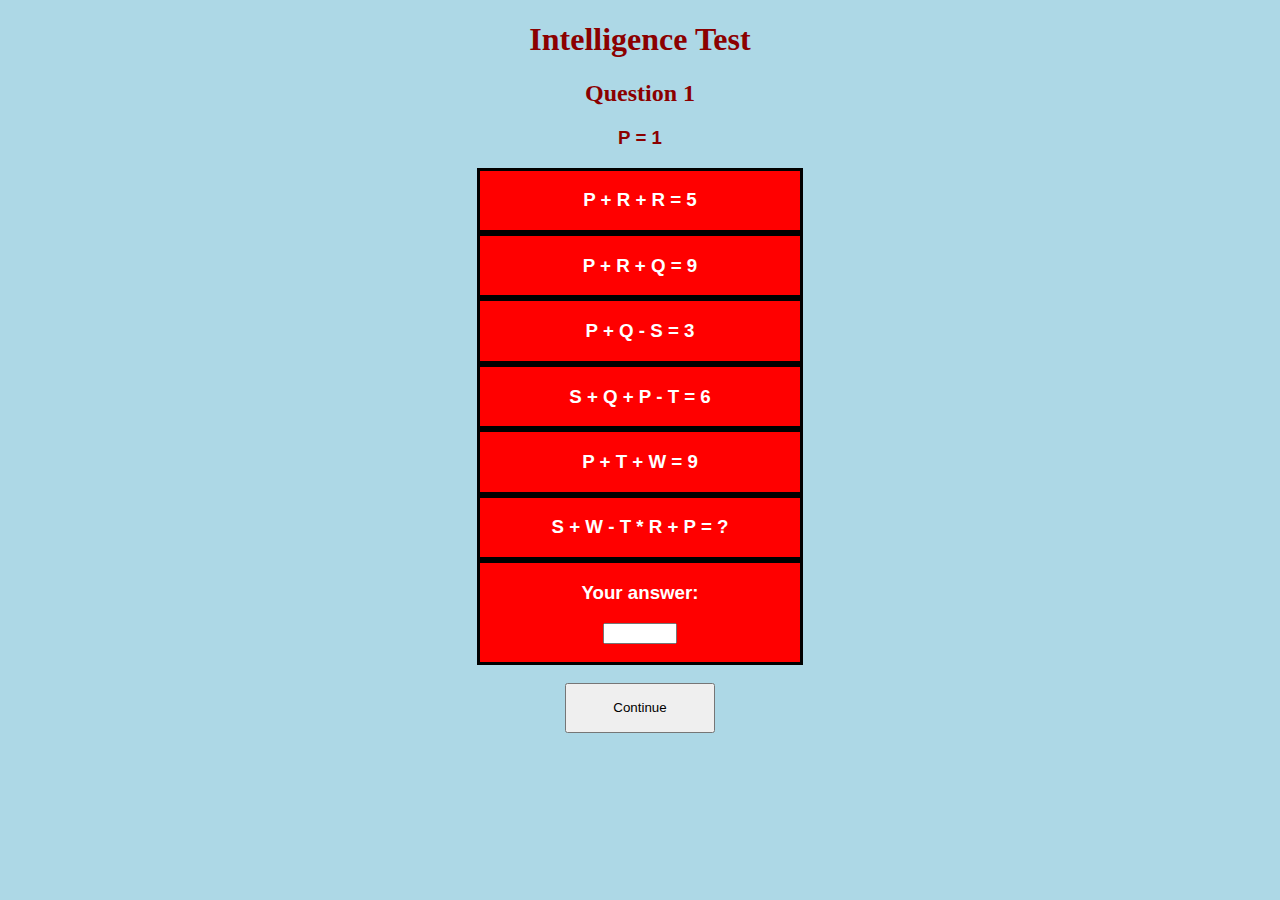
<file: index.html>
<!DOCTYPE html>
<!-- Author: Chad Wilson -->
<html>
  <head>
    <title>Intelligence Test Q1</title>
    <meta charset="UTF-8">
    <link rel="stylesheet" href="style.css" />
    <script type="text/javascript" src="index.js"></script>
  </head>
  <body lang="en-US">
    <h1 class="color align">Intelligence Test</h1>
    <h2 class="color align">Question 1</h2>
    <h3 class="color align">P = 1</h3>
    <nav>
      <div class="border">
        <h3 class="color_in_div align">P + R + R = 5</h3>
      </div>
      <div class="border">
        <h3 class="color_in_div align">P + R + Q = 9</h3>
      </div>
      <div class="border">
        <h3 class="color_in_div align">P + Q - S = 3</h3>
      </div>
      <div class="border">
        <h3 class="color_in_div align">S + Q + P - T = 6</h3>
      </div>
      <div class="border">
        <h3 class="color_in_div align">P + T + W = 9</h3>
      </div>
      <div class="border">
        <h3 class="color_in_div align">S + W - T * R + P = ?</h3>
      </div>
      <div class="border">
        <h3 class="color_in_div align">Your answer:</h3>
        <input type="text" id="Q1input" class="input_text_align"
        oninput="Q1_validation();">
        <br>
        <div class="div_span_align">
        <span id="Q1AnswerError" class="color_in_div">
          Error Placeholder (hidden)
        </span>
        <span id="Q1AnswerCorrect" class="color_in_div">
          Correct!
        </span>
        </div>
      </div>
    </nav>
    <br>
    <input type="button" class="input_button_align" value="Continue" id="Q1_button"
    onclick="Q1_button_clicked();">
  </body>
</html>
</file>
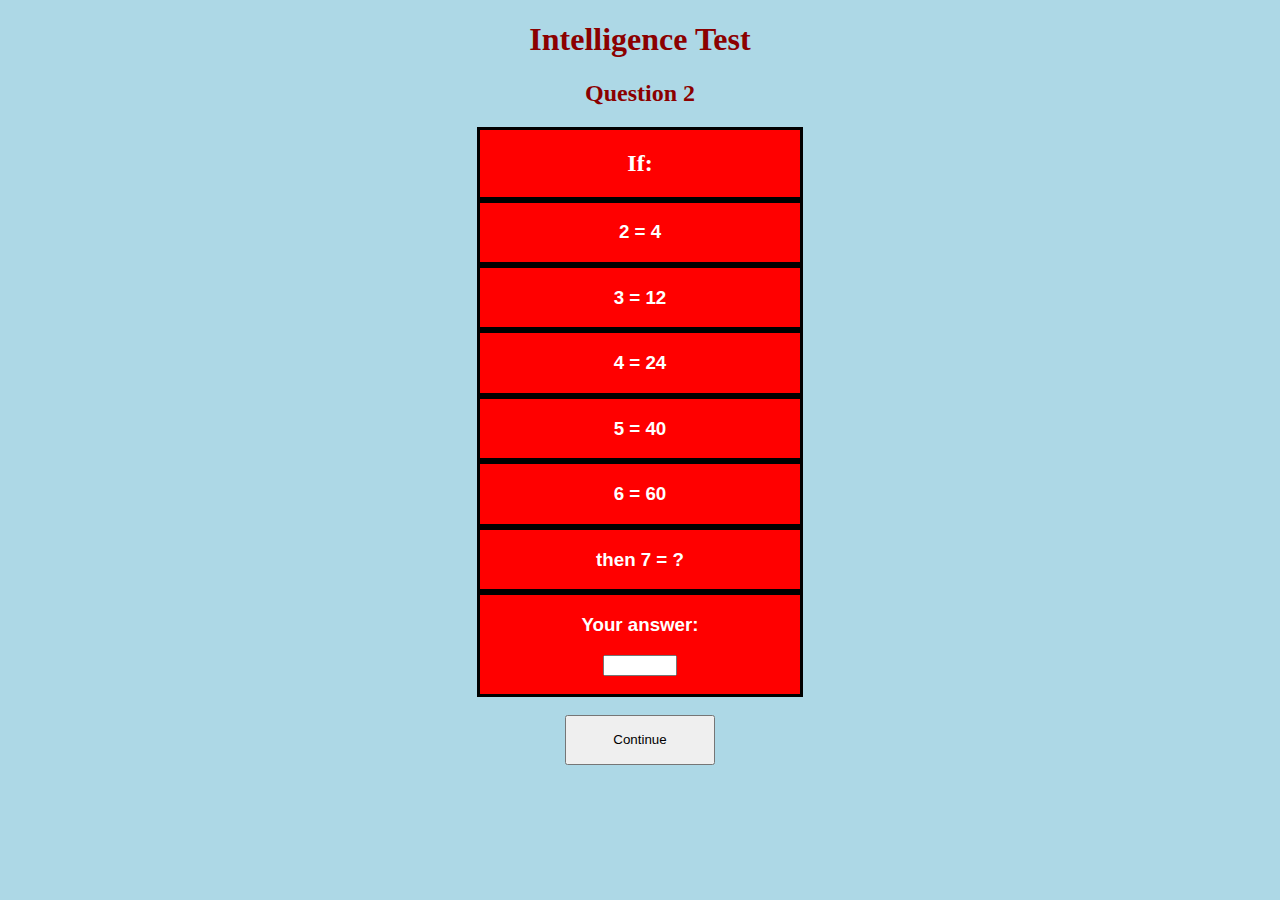
<file: question2.html>
<!DOCTYPE html>
<!-- Author: Chad Wilson -->
<html>
  <head>
    <title>Intelligence Test Q2</title>
    <meta charset="UTF-8">
    <link rel="stylesheet" href="style.css" />
    <script type="text/javascript" src="index.js"></script>
  </head>
  <body lang="en-US">
    <h1 class="color align">Intelligence Test</h1>
    <h2 class="color align">Question 2</h2>
    <nav>
      <div class="border">
        <h2 class="color_in_div align">If:</h2>
      </div>
      <div class="border">
        <h3 class="color_in_div align">2 = 4</h3>
      </div>
      <div class="border">
        <h3 class="color_in_div align">3 = 12</h3>
      </div>
      <div class="border">
        <h3 class="color_in_div align">4 = 24</h3>
      </div>
      <div class="border">
        <h3 class="color_in_div align">5 = 40</h3>
      </div>
      <div class="border">
        <h3 class="color_in_div align">6 = 60</h3>
      </div>
      <div class="border">
        <h3 class="color_in_div align">then 7 = ?</h3>
      </div>
      <div class="border">
        <h3 class="color_in_div align">Your answer:</h3>
        <input type="text" id="Q2input" class="input_text_align"
        oninput="Q2_validation();">
        <br>
        <div class="div_span_align">
        <span id="Q2AnswerError" class="color_in_div">
          Error Placeholder (hidden)
        </span>
        <span id="Q2AnswerCorrect" class="color_in_div">
          Correct!
        </span>
        </div>
      </div>
    </nav>
    <br>
    <input type="button" class="input_button_align" value="Continue"
    onclick="Q2_button_clicked();">
  </body>
</html>
</file>
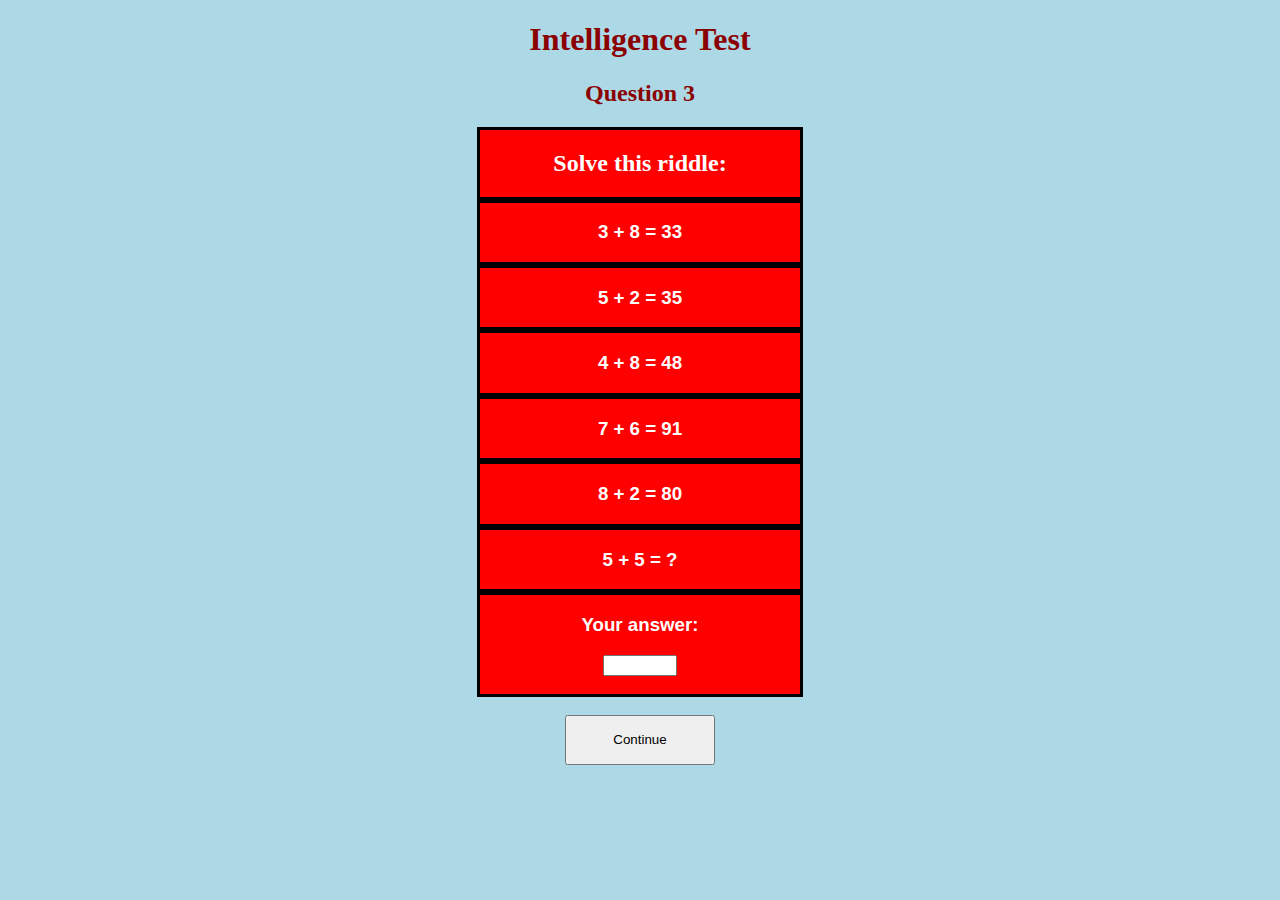
<file: question3.html>
<!DOCTYPE html>
<!-- Author: Chad Wilson -->
<html>
  <head>
    <title>Intelligence Test</title>
    <meta charset="UTF-8">
    <link rel="stylesheet" href="style.css" />
    <script type="text/javascript" src="index.js"></script>
  </head>
  <body lang="en-US">
    <h1 class="color align">Intelligence Test</h1>
    <h2 class="color align">Question 3</h2>
    <nav>
      <div class="border">
        <h2 class="color_in_div align">Solve this riddle:</h2>
      </div>
      <div class="border">
        <h3 class="color_in_div align">3 + 8 = 33</h3>
      </div>
      <div class="border">
        <h3 class="color_in_div align">5 + 2 = 35</h3>
      </div>
      <div class="border">
        <h3 class="color_in_div align">4 + 8 = 48</h3>
      </div>
      <div class="border">
        <h3 class="color_in_div align">7 + 6 = 91</h3>
      </div>
      <div class="border">
        <h3 class="color_in_div align">8 + 2 = 80</h3>
      </div>
      <div class="border">
        <h3 class="color_in_div align">5 + 5 = ?</h3>
      </div>
      <div class="border">
        <h3 class="color_in_div align">Your answer:</h3>
        <input type="text" id="Q3input" class="input_text_align"
        oninput="Q3_validation();">
        <br>
        <div class="div_span_align">
        <span id="Q3AnswerError" class="color_in_div">
          Error Placeholder (hidden)
        </span>
        <span id="Q3AnswerCorrect" class="color_in_div">
          Correct!
        </span>
        </div>
      </div>
    </nav>
    <br>
    <input type="button" class="input_button_align" value="Continue"
    onclick="Q3_button_clicked();">
  </body>
</html>
</file>
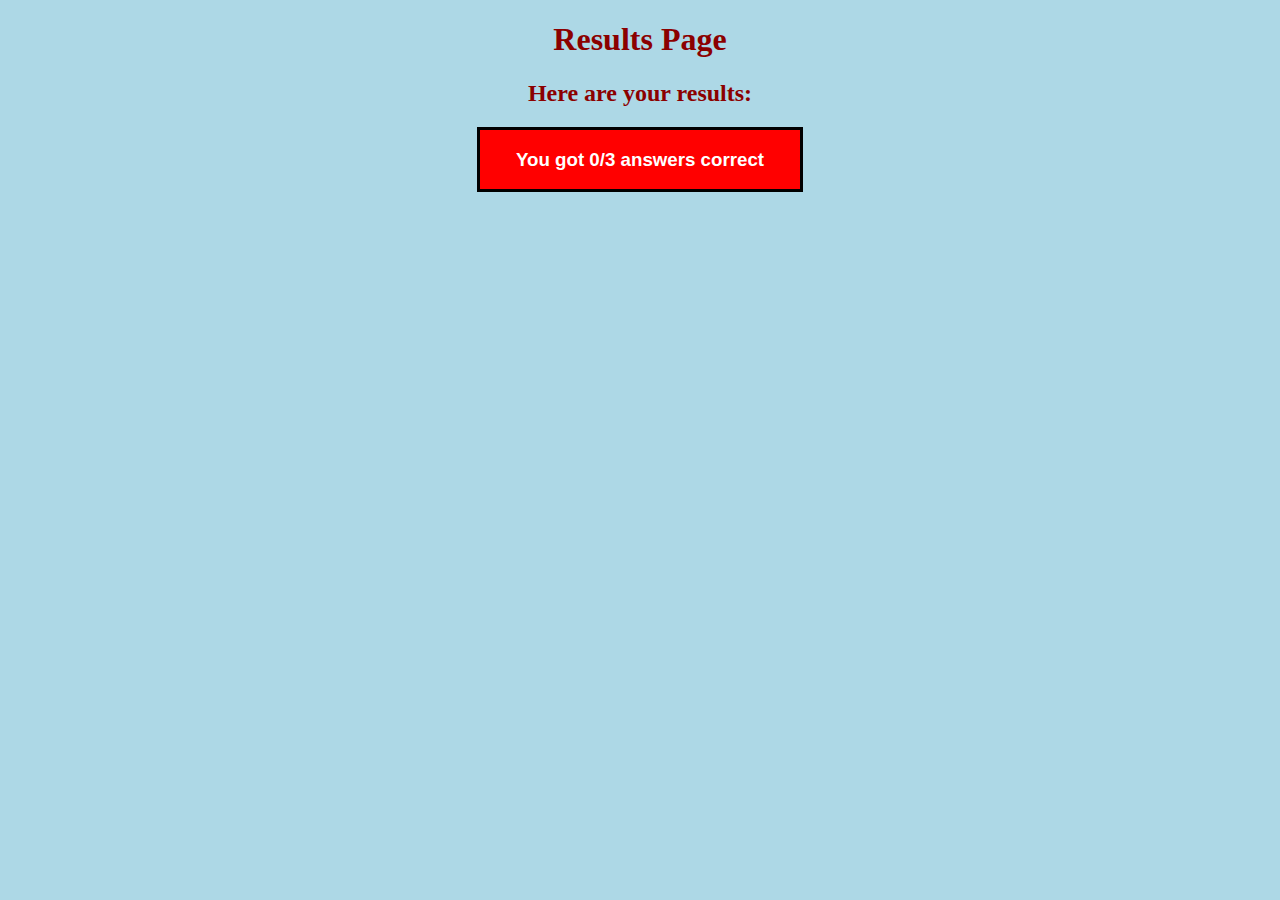
<file: results.html>
<!DOCTYPE html>
<!-- Author: Chad Wilson -->
<html>
  <head>
    <title>Intelligence Test</title>
    <meta charset="UTF-8">
    <link rel="stylesheet" href="style.css" />
    <script type="text/javascript" src="index.js"></script>
  </head>
  <body lang="en-US" onload="user_results();">
    <h1 class="color align">Results Page</h1>
    <h2 class="color align">Here are your results:</h2>
    <nav>
      <div class="border">
        <h3 class="color_in_div align" id="results">(placeholder)</h3>
      </div>
    </nav>
  </body>
</html>
</file>
<file: style.css>
/* Author: Chad Wilson */
body {
  background-color: lightblue;
}
.color {
  color: darkred;
}
.align {
  text-align: center;
}
.border {
  margin-left: auto;
  margin-right: auto;
  width: 20em;
  background-color: red;
  border-style: solid;
}
.color_in_div {
  color: white;
}
h1 {
  font-family: "Georgia";
}
h2 {
  font-family: "Verdana";
}
h3 {
  font-family: "Arial"
}
.input_text_align {
  text-align: center;
  display: block;
  margin-left: auto;
  margin-right: auto;
  width: 5em;
}
.input_button_align {
  display: block;
  margin-left: auto;
  margin-right: auto;
  height: 50px;
  width: 150px;
}
span {
  display: none;
  position: relative;
}
.div_span_align {
  text-align: center;
}
</file>
